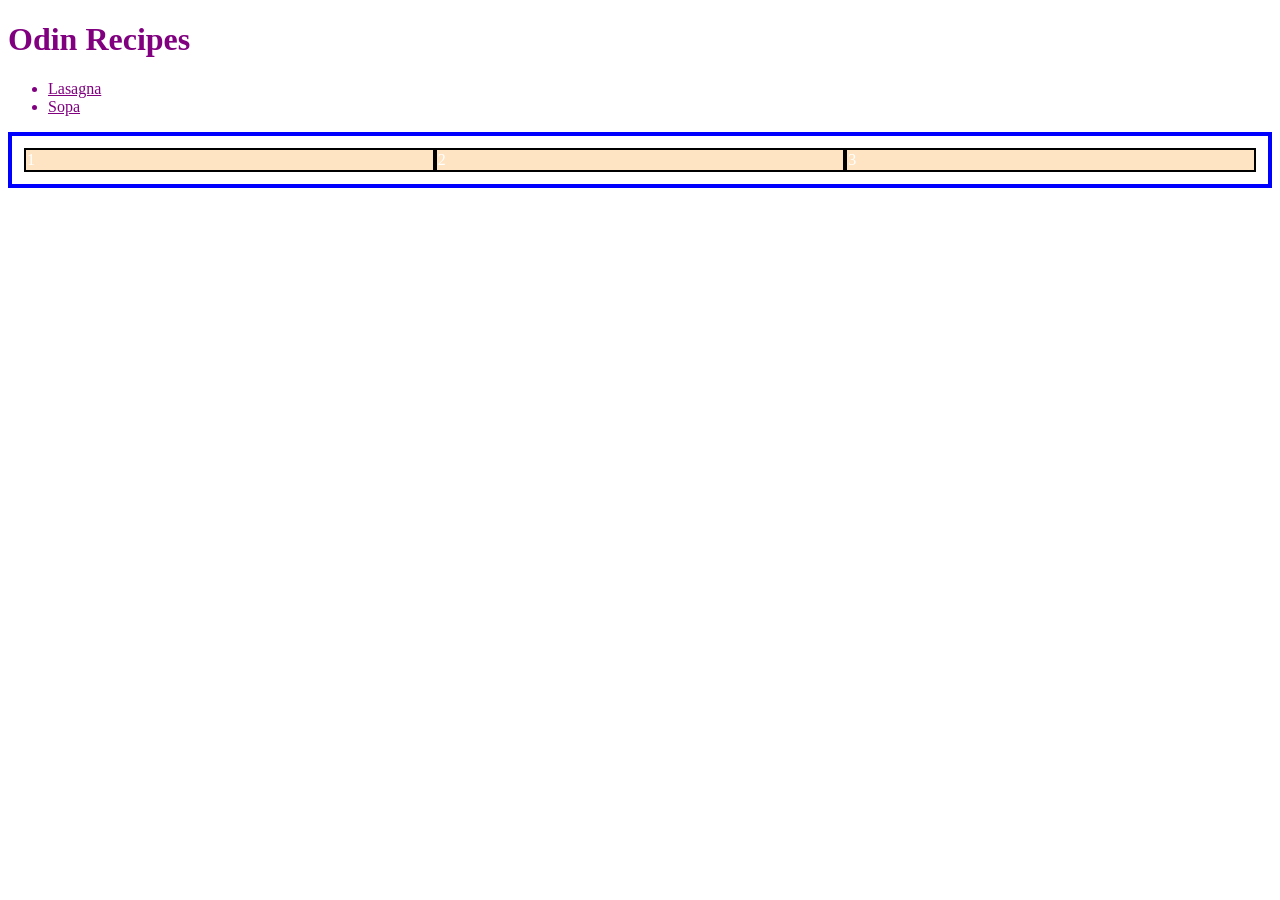
<file: index.html>
<!DOCTYPE html>
<html lang="en">
<head>
    <meta charset="UTF-8">
    <meta name="viewport" content="width=device-width, initial-scale=1.0">
    <link rel="stylesheet" href="style.css">
    <title>Document</title>
</head>
<body>
    <h1>Odin Recipes</h1>
        <ul>
            <li><a href="./recipes/lasagna.html">Lasagna</a></li>
            <li><a href="./recipes/Colombian Soup.html">Sopa</a></li>
        </ul>

        <div class="flex-container">
            <div class="one">1</div>
            <div class="two">2</div>
            <div class="three">3</div>
        </div>
</body>
</html>
</file>
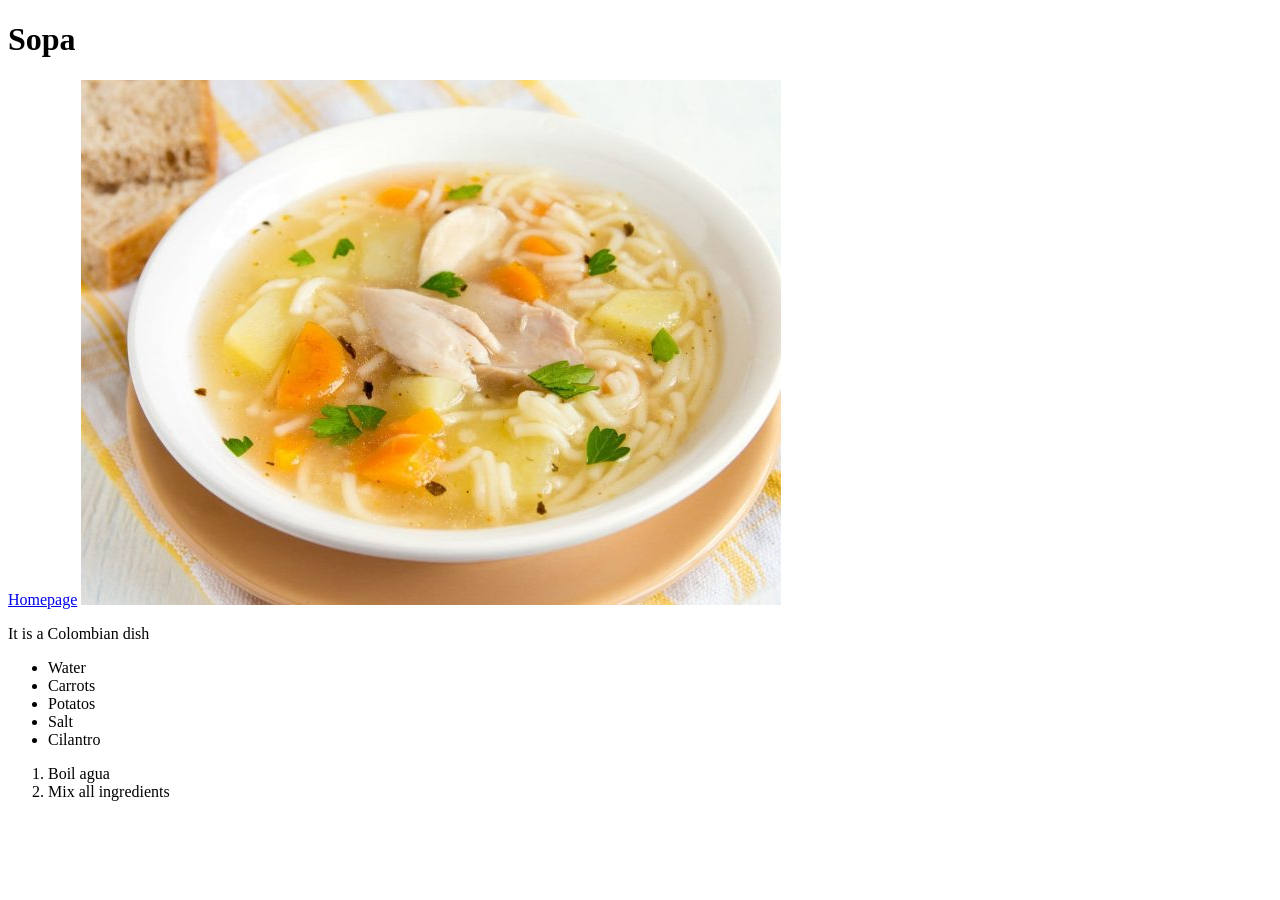
<file: recipes/Colombian Soup.html>
<!DOCTYPE html>
<html lang="en">
<head>
    <meta charset="UTF-8">
    <meta name="viewport" content="width=device-width, initial-scale=1.0">
    <title>Sopa recipe</title>
</head>
<body>
        <h1>Sopa</h1>
    <a href="../index.html">Homepage</a>
    <img src="./sopa.jpg">
    <p>It is a Colombian dish</p>
    <ul>
        <li>Water</li>
        <li>Carrots</li>
        <li>Potatos</li>
        <li>Salt</li>
        <li>Cilantro</li>
    </ul>
    <ol>
        <li>Boil agua</li>
        <li>Mix all ingredients</li>
</body>
</html>
</file>
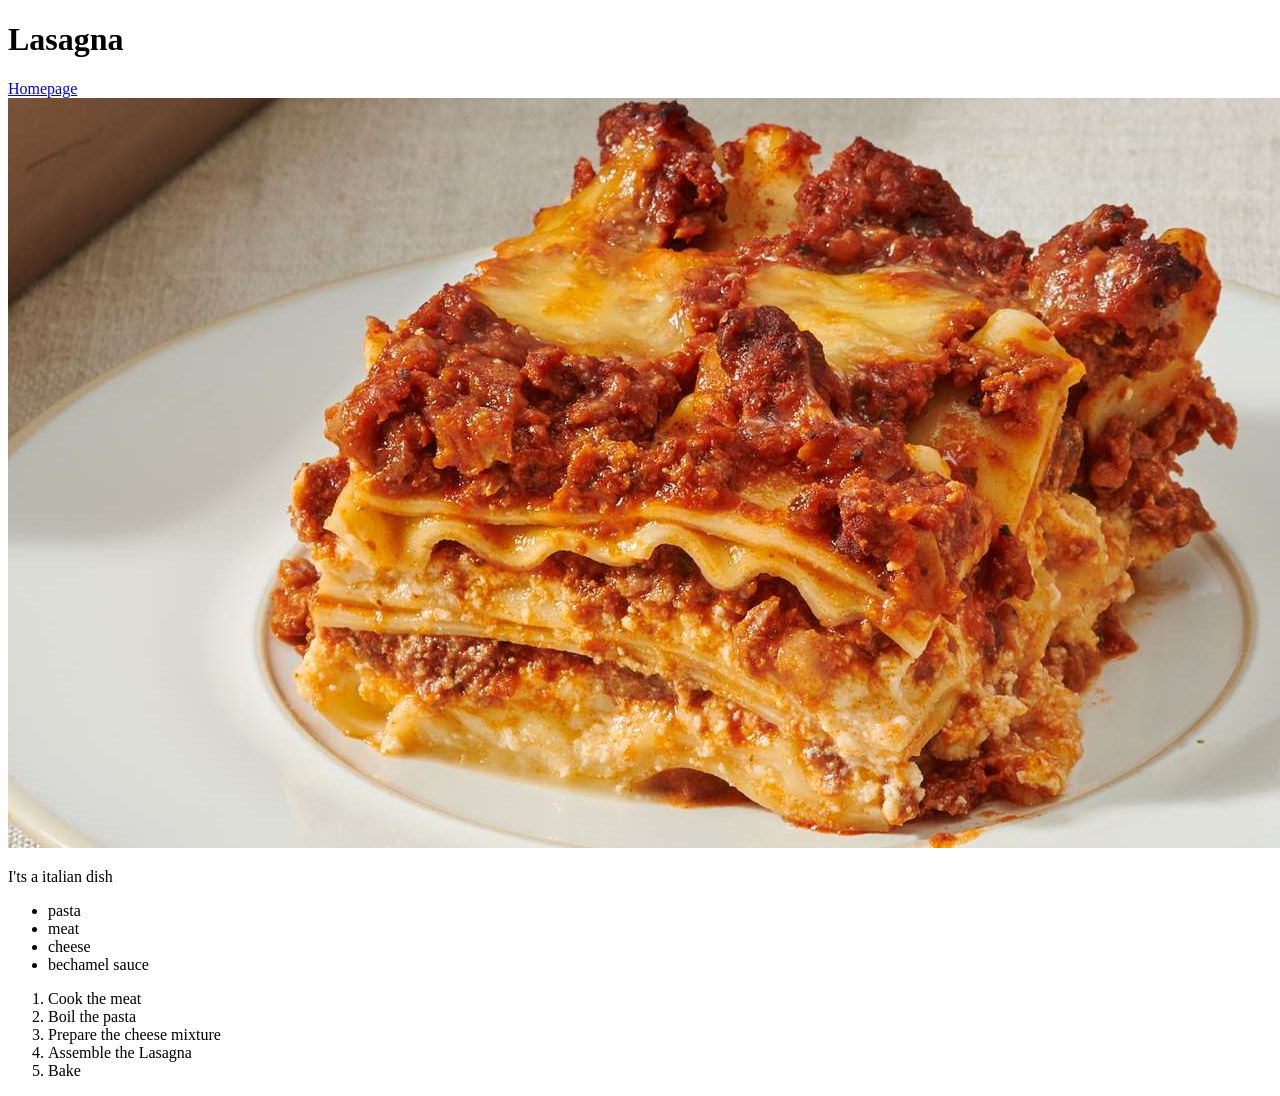
<file: recipes/lasagna.html>
<!DOCTYPE html>
<html lang="en">
<head>
    <meta charset="UTF-8">
    <meta name="viewport" content="width=device-width, initial-scale=1.0">
    <title>Document</title>
</head>
<body>
    <h1>Lasagna</h1>
    <a href="../index.html">Homepage</a>
    <img src="./lasagna.jpg">
    <p>I'ts a italian dish</p>
    <ul>
        <li>pasta</li>
        <li>meat</li>
        <li>cheese</li>
        <li>bechamel sauce</li>
    </ul>
    <ol>
        <li>Cook the meat</li>
        <li>Boil the pasta</li>
        <li>Prepare the cheese mixture</li>
        <li>Assemble the Lasagna</li>
        <li>Bake </li>
    </ol>
</body>
</html>
</file>
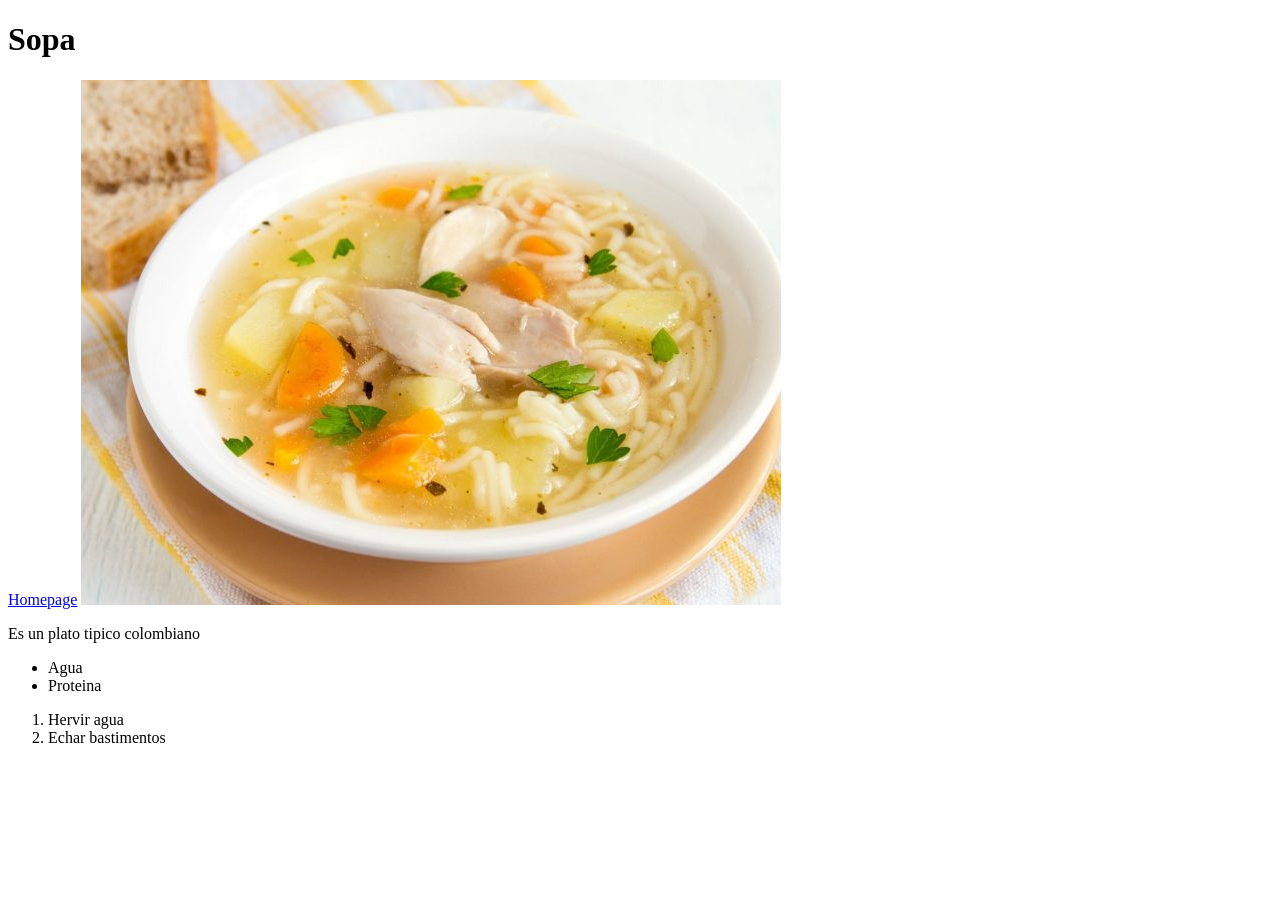
<file: recipes/sopa.html>
<!DOCTYPE html>
<html lang="en">
<head>
    <meta charset="UTF-8">
    <meta name="viewport" content="width=device-width, initial-scale=1.0">
    <title>Sopa recipe</title>
</head>
<body>
        <h1>Sopa</h1>
    <a href="../index.html">Homepage</a>
    <img src="./sopa.jpg">
    <p>Es un plato tipico colombiano</p>
    <ul>
        <li>Agua</li>
        <li>Proteina</li>
    </ul>
    <ol>
        <li>Hervir agua</li>
        <li>Echar bastimentos</li>
</body>
</html>
</file>
<file: style.css>
/* estructura
        selector {property: value;} */

* {
  color: purple;
} /* universal color*/

div {
  color: white;
} /*solo el div*/

.alert-text {
  color: red;
} /*solo para los div que tienen esa clase*/

#title {
  background-color: red;
} /*solo para los ID con ese nombre*/


.read,
.unread {} /*forma para nombrar varios grupos*/

/*padding increases the space between the border of a box and the content of the box.
border adds space (even if it’s only a pixel or two) between the margin and the padding.
margin increases the space between the borders of a box and the borders of adjacent boxes. *

/* A div is a generic block-level container. A span is a generic inline container.*/

.flex-container{
  color: aqua;
  padding: 12px;
  border: 4px solid blue;
  display: flex;
}

.one, .two, .three {
  background-color: bisque;
  padding: 1px;
  border: 2px solid black; /*  CORREGIDO: Ahora sí se pintará el borde */
  flex: 1;
}
</file>
